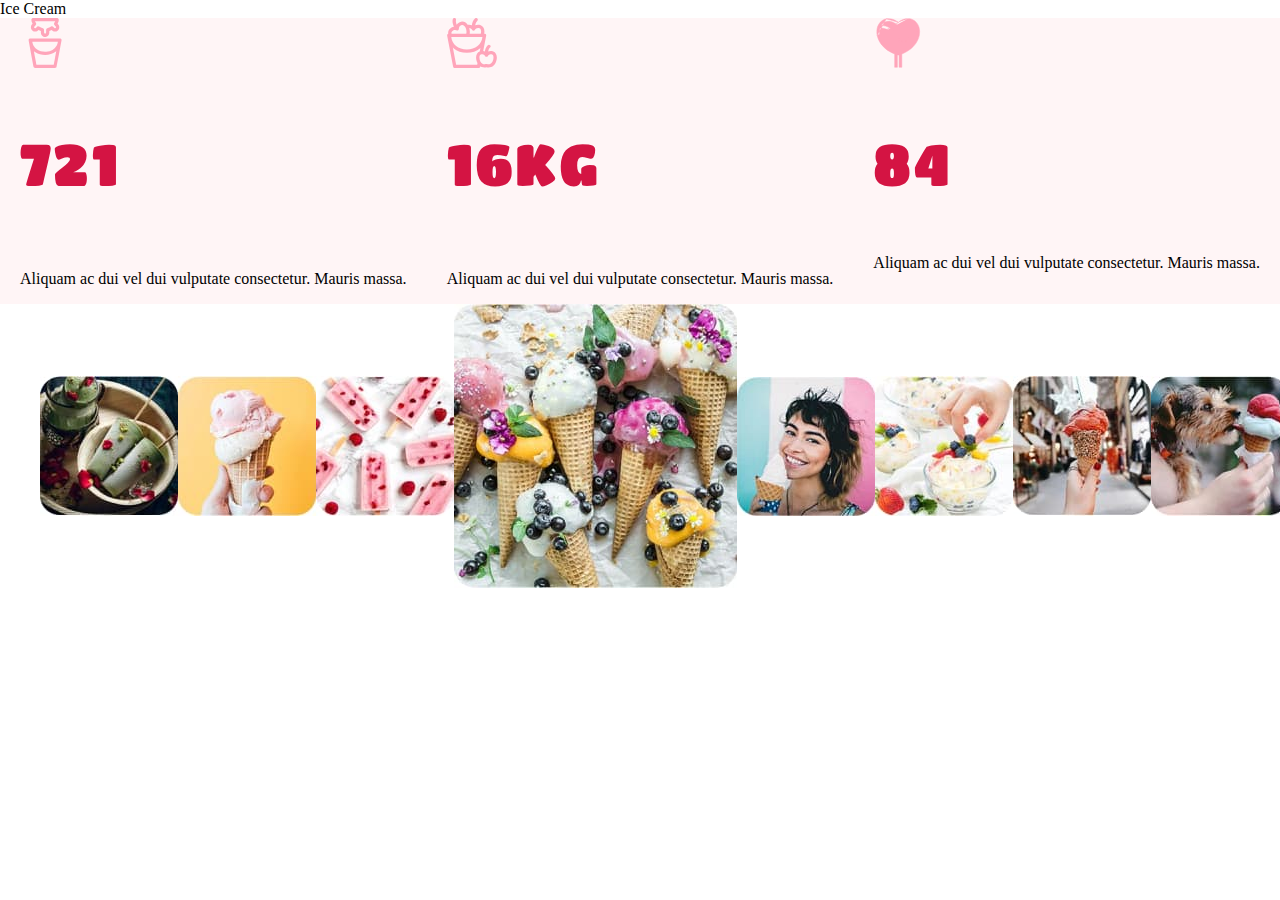
<file: index.html>
<!DOCTYPE html>
<html lang="es">
  <head>
    <meta charset="UTF-8" />
    <meta http-equiv="X-UA-Compatible" content="IE=edge" />
    <meta name="viewport" content="width=device-width, initial-scale=1.0" />
    <title>IceCream-GO_IT_Students</title>
    <link rel="stylesheet" href="./css/styles.css" />
    <link rel="preconnect" href="https://fonts.googleapis.com" />
    <link rel="preconnect" href="https://fonts.gstatic.com" crossorigin />
    <link
      href="https://fonts.googleapis.com/css2?family=Titan+One&display=swap"
      rel="stylesheet"
    />
  </head>
  <body>
    <!-- Sergio working in Header-->
    <header>Ice Cream</header>
    <main>
      <!-- Bryan working in Products-->
      <!-- <section>Products</section> -->
      <!-- Diego working in About "How its made" -->
      <!-- <section>About (how its made?)</section> -->
      <!-- Cesar working in Advantages -->
      <section class="advantage">
        <div class="advantage_item">
          <div>
            <svg class="advantage_svg">
              <use href="./images/spriteSVG_adv.svg#icon-Adv_1"></use>
            </svg>
          </div>
          <div><p class="advantage_num">721</p></div>
          <div>
            <p>Aliquam ac dui vel dui vulputate consectetur. Mauris massa.</p>
          </div>
        </div>
        <div class="advantage_item">
          <div>
            <svg class="advantage_svg">
              <use href="./images/spriteSVG_adv.svg#icon-Adv_2"></use>
            </svg>
          </div>
          <div><p class="advantage_num">16KG</p></div>
          <div>
            <p>Aliquam ac dui vel dui vulputate consectetur. Mauris massa.</p>
          </div>
        </div>
        <div class="advantega_item">
          <div>
            <svg class="advantage_svg">
              <use href="./images/spriteSVG_adv.svg#icon-Adv_3"></use>
            </svg>
          </div>
          <div><p class="advantage_num">84</p></div>
          <div>
            <p>Aliquam ac dui vel dui vulputate consectetur. Mauris massa.</p>
          </div>
        </div>
      </section>
      <!-- Cesar working in Gallery -->
      <section class="gallery">
        <img src="images/g1.jpg" alt="g1" />
        <img src="images/g2.jpg" alt="g2" />
        <img src="images/g3.jpg" alt="g3" />
        <img src="images/g4.jpg" alt="g4" />
        <img src="images/g5.jpg" alt="g5" />
        <img src="images/g6.jpg" alt="g6" />
        <img src="images/g7.jpg" alt="g7" />
        <img src="images/g8.jpg" alt="g8" />
        <img src="images/g9.jpg" alt="g9" />
        <img src="images/g10.jpg" alt="g10" />
      </section>
      <!-- Nathaly working in Custumer reviews -->
      <!-- <section>Custumer Reviews</section> -->
      <!-- Nathaly working in Contacts -->
      <!-- <section>Contacts</section> -->
    </main>
    <!-- Paola working in Footer -->
    <footer></footer>
  </body>
</html>
</file>
<file: css/styles.css>
/* variables generales */
:root {
    --black-color: #000000;
    --white-color: #FFFFFF;
    --gray-color: ##907E82;
    --red-color: #D41443;
    --pink-light-color:#FFF5F6;
    --pink-hard-color: #FFA5BA;
    --yellow-light-color: #F0D1A5;
    --green-light-color:#C2E297
}

/* clases generales */
body {
    font-family: 'DM Sans';
    font-style: normal;
    color: var(--black-color);
    margin: 0 auto;
    }

/* Clases Advantages and Gallery */
.advantage{
    background-color: var(--pink-light-color);
    display: flex;
    justify-content: space-around;
}
.advantage_item{
    display: flex;
    flex-direction: column;
}
.advantage_svg{
    width: 50px;
    height: 50px;
}
.advantage_num{
    font-family: 'Titan One';
    font-style: normal;
    font-weight: 400;
    font-size: 58px;
    line-height: 66px;
    letter-spacing: 0.04em;
    text-transform: uppercase;
    color: var(--red-color);
}
.advantage_p{
    font-weight: 700;
    font-size: 16px;
}

.gallery{
    display: flex;
    align-items: center;
    width: 1200px;
    margin: 0 auto;
}
</file>
